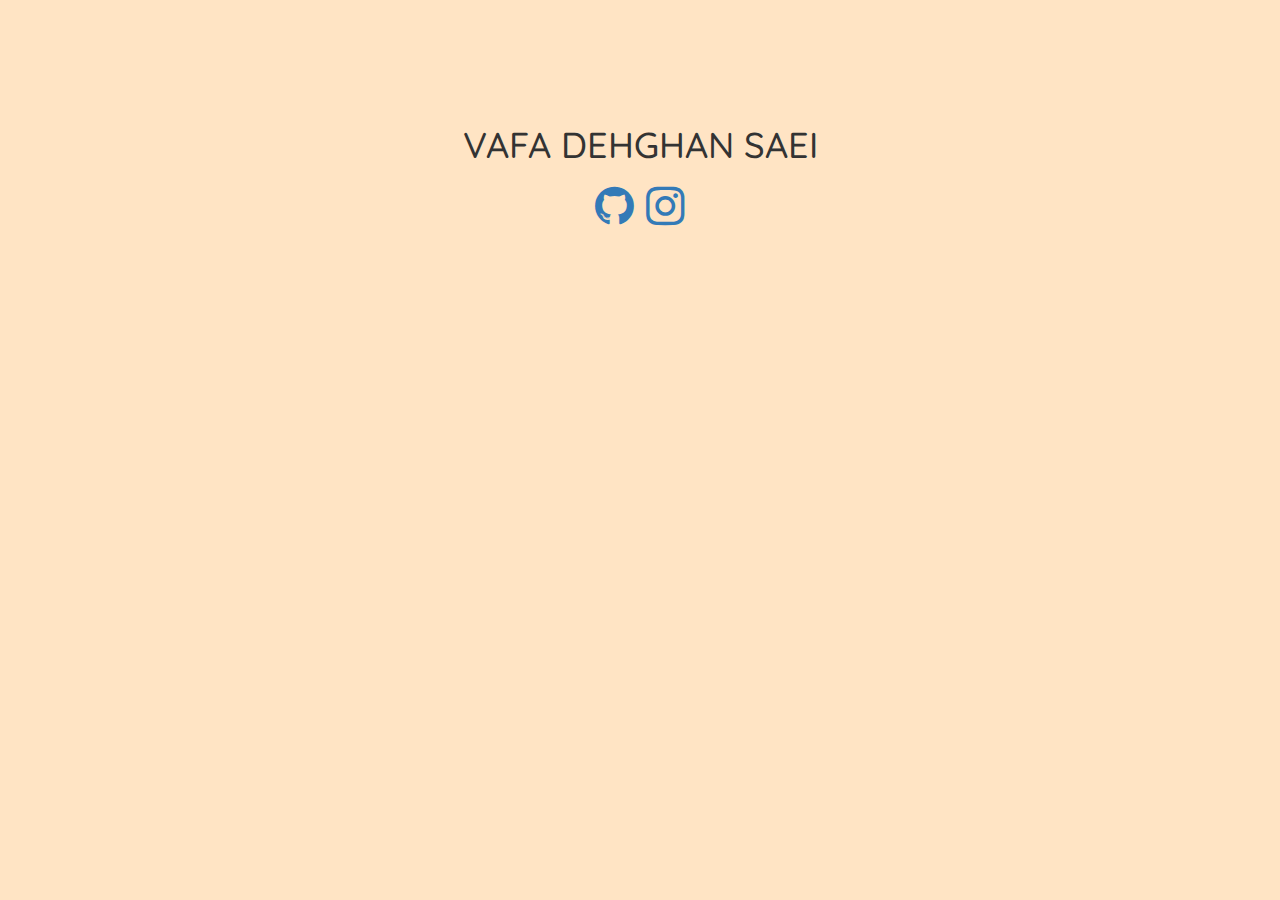
<file: vafadehghan.github.io/index.html>
<!DOCTYPE html>
<html>

<head>
    <link rel="stylesheet" href="style/bootstrap.css">
    <link rel="stylesheet" href="style/style.css">
    <link rel="stylesheet" href="style/font-awesome-4.7.0/font-awesome-4.7.0/css/font-awesome.min.css">
    <title>
        Vafa Dehghan Saei
    </title>

</head>

<body>
    <div class="container-fluid">

        <h1 class="vafa">
            vafa dehghan saei
        </h1>
        <div class="icons">
            <a href="https://github.com/vafadehghan"><i class="fa fa-github" aria-hidden="true"></i></a>
            <a href="https://www.instagram.com/vafadehghan/"><i class="fa fa-instagram" aria-hidden="true"></i></a>
            <!--<i class="fa fa-skype" aria-hidden="true"></i> -->
        </div>
    </div>
</body>

</html>
</file>
<file: vafadehghan.github.io/style/style.css>
@import url('https://fonts.googleapis.com/css?family=Quicksand');


.vafa {
    text-align: center;
    margin-top: 10%;
    text-transform: uppercase;
    font-family: 'Quicksand', sans-serif;
}
.icons {
    text-align: center;
    font-size: 45px;
}
.icons>a:hover {
    font-size: 50px;
}

body{
    background-color: bisque;   
}

a:visited{
    color: black;
}
</file>
